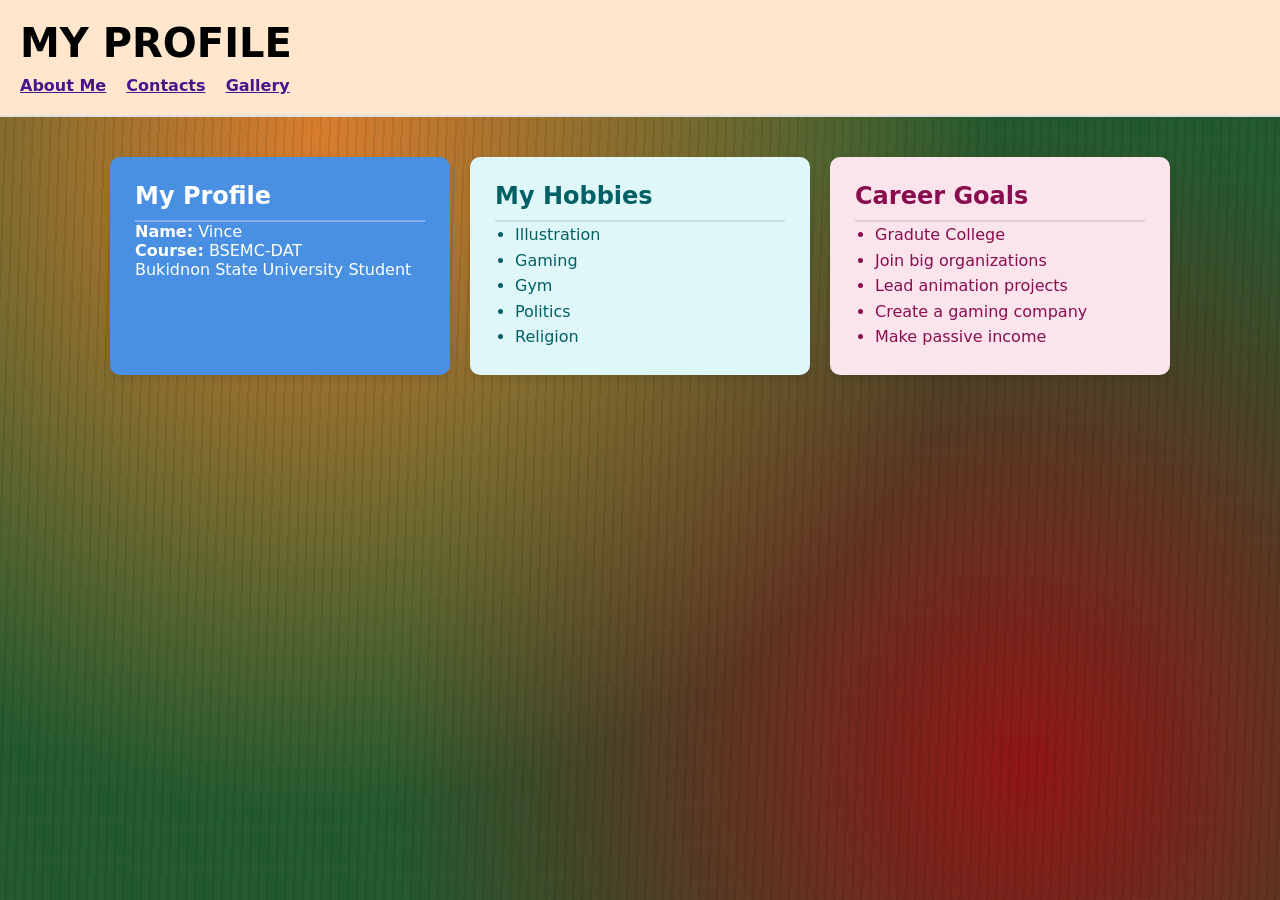
<file: index.html>
<!DOCTYPE html>
<html lang="en">
<head>
    <meta charset="UTF-8">
    <meta name="viewport" content="width=device-width, initial-scale=1.0">
    <title>My Profile</title>
    <link rel="stylesheet" href="mystyle.css">
</head>
<body>

    
    <header>
        <h1>MY PROFILE</h1>
        <nav>
            <a href="#">About Me</a>
            <a href="#">Contacts</a>
            <a href="gallery.html">Gallery</a>
        </nav>
    </header>

    
    <div class="container">
        
        <div class="content-box box-profile">
            <h2>My Profile</h2>
            <p><strong>Name:</strong> Vince</p>
            <p><strong>Course:</strong> BSEMC-DAT</p>
            <p>Bukidnon State University Student</p>
        </div>

        
        <div class="content-box box-hobbies">
            <h2>My Hobbies</h2>
            <ul>
                <li>Illustration</li>
                <li>Gaming</li>
                <li>Gym</li>
                <li>Politics</li>
                <li>Religion</li>
            </ul>
        </div>

  
        <div class="content-box box-goals">
            <h2>Career Goals</h2>
            <ul>
                <li>Gradute College</li>
                <li>Join big organizations</li>
                <li>Lead animation projects</li>
                <li>Create a gaming company</li>
                <li>Make passive income</li>
            </ul>
        </div>

    </div>
</body>
</html>
</file>
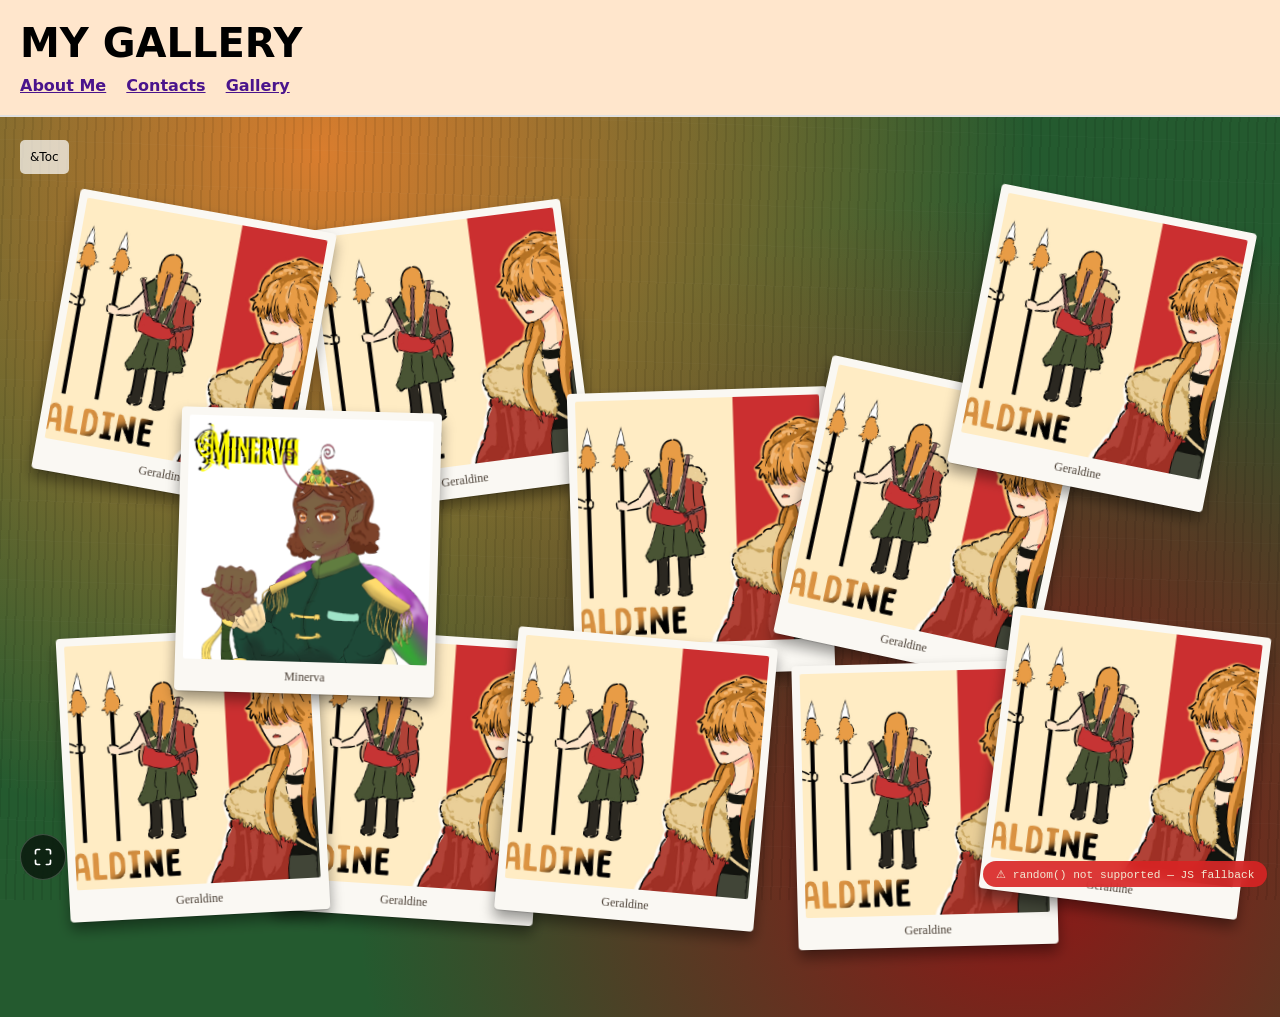
<file: gallery.html>
<!DOCTYPE html>
<html lang="en">
<head>
    <meta charset="UTF-8">
    <meta name="viewport" content="width=device-width, initial-scale=1.0">
    <title>My Gallery</title>
    <link rel="stylesheet" href="mystyle.css">
</head>
<body>

    
    <header>
        <h1>MY GALLERY</h1>
        <nav>
            <a href="#">About Me</a>
            <a href="#">Contacts</a>
            <a href="#">Gallery</a>
        </nav>
    </header>

    <div class="scene" id="scene" aria-label="Scattered polaroid gallery"></div>

    <div class="badge" id="badge">testing…</div>

    <div class="copy">&Toc</div>

    <script src="./scriptforpolaroid.js"></script>

  <script>
        (function() {
            const expandIcon = `<svg xmlns="http://www.w3.org/2000/svg" width="20" height="20" viewBox="0 0 24 24" fill="none" stroke="currentColor" stroke-width="2" stroke-linecap="round" stroke-linejoin="round"><path d="M8 3H5a2 2 0 0 0-2 2v3m18 0V5a2 2 0 0 0-2-2h-3m0 18h3a2 2 0 0 0 2-2v-3M3 16v3a2 2 0 0 0 2 2h3"/></svg>`;
            const compressIcon = `<svg xmlns="http://www.w3.org/2000/svg" width="20" height="20" viewBox="0 0 24 24" fill="none" stroke="currentColor" stroke-width="2" stroke-linecap="round" stroke-linejoin="round"><path d="M8 3v3a2 2 0 0 1-2 2H3m18 0h-3a2 2 0 0 1-2-2V3m0 18v-3a2 2 0 0 1 2-2h3M3 16h3a2 2 0 0 1 2 2v3"/></svg>`;

            function createButton() {
                const fullscreenBtn = document.createElement('button');
                fullscreenBtn.setAttribute('aria-label', 'Fullscreen');

                Object.assign(fullscreenBtn.style, {
                    all: 'unset',
                    position: 'fixed',
                    bottom: '20px',
                    left: '20px',
                    width: '44px',
                    height: '44px',
                    borderRadius: '50%',
                    background: 'rgba(0, 0, 0, 0.6)',
                    backdropFilter: 'blur(10px)',
                    border: '1px solid rgba(255,255,255,0.2)',
                    color: 'white',
                    cursor: 'pointer',
                    zIndex: '1000',
                    display: 'flex',
                    alignItems: 'center',
                    justifyContent: 'center',
                    transition: 'all 0.3s ease'
                });

                fullscreenBtn.innerHTML = expandIcon;

                fullscreenBtn.addEventListener('mouseenter', () => {
                    fullscreenBtn.style.background = 'rgba(0, 0, 0, 0.2)';
                });

                fullscreenBtn.addEventListener('mouseleave', () => {
                    fullscreenBtn.style.background = 'rgba(0, 0, 0, 0.6)';
                });

                function toggleFullscreen() {
                    if (!document.fullscreenElement) {
                        document.documentElement.requestFullscreen()
                            .then(() => updateIcon(true, fullscreenBtn))
                            .catch(err => console.error(`Fullscreen error: ${err.message}`));
                    } else {
                        document.exitFullscreen()
                            .then(() => updateIcon(false, fullscreenBtn))
                            .catch(err => console.error(`Exit fullscreen error: ${err.message}`));
                    }
                }

                fullscreenBtn.addEventListener('click', toggleFullscreen);

                document.addEventListener('fullscreenchange', () => {
                    updateIcon(!!document.fullscreenElement, fullscreenBtn);
                });

                document.body.appendChild(fullscreenBtn);
            }

            function updateIcon(isFullscreen, btn) {
                btn.innerHTML = isFullscreen ? compressIcon : expandIcon;
                btn.setAttribute('aria-label', isFullscreen ? 'Exit fullscreen' : 'Fullscreen');
            }

            createButton();
        })();
    </script>
</body>
</html>
</file>
<file: mystyle.css>
/* ============================================================
   RESET
   ============================================================ */
*,
*::before,
*::after {
    box-sizing: border-box;
    margin: 0;
    padding: 0;
}

/* ============================================================
   PAGE
   ============================================================ */
html {
    width: 100%;
}

body {
    width: 100%;
    min-height: 100vh;
    font-family: "Segoe UI", system-ui, -apple-system, sans-serif;
    background:
        radial-gradient(circle at 25% 15%, #d97d2e, transparent 55%),
        radial-gradient(circle at 80% 85%, #901616, transparent 50%),
        #245a2f;
    position: relative;
    isolation: isolate;
}

/* Subtle film-grain / scanline overlay */
body::before {
    content: "";
    position: fixed;
    inset: 0;
    pointer-events: none;
    background:
        repeating-linear-gradient(92deg, rgb(0 0 0 / .07) 0 2px, transparent 2px 9px),
        repeating-linear-gradient(2deg, rgb(255 255 255 / .015) 0 1px, transparent 1px 40px);
    z-index: 0;
}

/* ============================================================
   HEADER + NAV
   ============================================================ */
header {
    position: relative;
    z-index: 2;
    background-color: #ffe6cc;
    padding: 20px;
    border-bottom: 2px solid #e0e0e0;
}

header h1 {
    margin: 0;
    font-size: 2.5em;
    color: #000;
}

nav {
    margin-top: 10px;
}

nav a {
    color: #4a148c;
    text-decoration: underline;
    margin-right: 15px;
    font-weight: bold;
}

/* ============================================================
   CONTENT CARDS
   ============================================================ */
.container {
    position: relative;
    z-index: 2;
    display: flex;
    justify-content: center;
    gap: 20px;
    padding: 40px 20px;
    max-width: 1100px;
    margin: 0 auto;
}

.content-box {
    flex: 1;
    padding: 25px;
    border-radius: 10px;
    box-shadow: 0 4px 8px rgba(0, 0, 0, 0.1);
}

.box-profile {
    background-color: #4a90e2;
    color: white;
}

.box-hobbies {
    background-color: #e0f7fa;
    color: #006064;
}

.box-goals {
    background-color: #fce4ec;
    color: #880e4f;
}

h2 {
    margin-top: 0;
    border-bottom: 2px solid rgba(0, 0, 0, 0.1);
    padding-bottom: 10px;
}

.box-profile h2 {
    border-bottom-color: rgba(255, 255, 255, 0.3);
}

ul {
    padding-left: 20px;
    line-height: 1.6;
}

/* ============================================================
   COPY LABEL
   ============================================================ */
.copy {
    position: fixed;
    top: 140px;               /* ← pushed below header so it doesn't overlap */
    left: 20px;
    color: #000;
    background: rgb(255 255 255 / .7);
    padding: 10px;
    border-radius: 5px;
    font-size: 12px;
    z-index: 3;
}

/* ============================================================
   POLAROID SCENE
   ============================================================ */
:root {
    --table-bg: #2b2118;
    --table-bg-2: #3a2d22;
    --polaroid-bg: #faf8f3;
    --card-w: 260px;
    --card-h: 330px;
}

.scene {
    position: relative;       /* ← anchors absolute polaroids to this box */
    width: 100%;
    height: 100vh;            /* full viewport; header scrolls above it */
    overflow: hidden;
    padding-top: 40px;        /* keeps top row clear of any fixed UI */
    z-index: 1;
}

/* ============================================================
   POLAROID CARDS
   ============================================================ */
.polaroid {
    position: absolute;
    width: var(--card-w);
    padding: 8px 8px 0;
    background: var(--polaroid-bg);
    border-radius: 4px;
    cursor: pointer;
    transition:
        transform 0.5s cubic-bezier(.22, 1, .36, 1),
        box-shadow 0.5s ease,
        filter 0.4s ease;
    will-change: transform;
    transform-origin: center center;
    top: var(--y, 20px);
    left: var(--x, 20px);

    --jitter-x: random(-10px, 10px);
    --jitter-y: random(-10px, 10px);
    --angle: random(-14deg, 14deg);
    --shadow-x: random(-6px, 6px);
    --shadow-y: random(5px, 14px);
    --shadow-blur: random(10px, 22px);

    transform: translate(var(--jitter-x), var(--jitter-y)) rotate(var(--angle));
    box-shadow:
        0 1px 1px rgb(0 0 0 / .15),
        var(--shadow-x) var(--shadow-y) var(--shadow-blur) rgb(0 0 0 / .4);
}

.polaroid img {
    display: block;
    width: 100%;
    aspect-ratio: 1 / 1;
    object-fit: cover;
    background: #ccc;
    border-radius: 2px;
    pointer-events: none;
}

.polaroid .caption {
    font-family: "Segoe Script", "Bradley Hand", "Comic Sans MS", cursive;
    font-size: .75rem;
    color: #4a3f35;
    text-align: center;
    padding: 8px 3px 10px;
    line-height: 1.2;
    min-height: 2.2em;
    display: flex;
    align-items: center;
    justify-content: center;
    pointer-events: none;
}

.polaroid:hover,
.polaroid:focus-visible {
    transform: translate(0, -6px) rotate(0deg) scale(1.08);
    box-shadow:
        0 2px 2px rgb(0 0 0 / .2),
        0 22px 44px rgb(0 0 0 / .55);
    z-index: 999;
    outline: none;
    filter: brightness(1.03);
}

.polaroid:focus-visible {
    outline: 2px solid #e8c07a;
    outline-offset: 4px;
}

/* Fallback when CSS random() is not supported */
.no-random .polaroid {
    --jitter-x: 0px;
    --jitter-y: 0px;
    --angle: var(--fallback-angle, 0deg);
    --shadow-x: 0px;
    --shadow-y: 8px;
    --shadow-blur: 14px;
}

/* ============================================================
   BADGE
   ============================================================ */
.badge {
    position: fixed;
    bottom: .8rem;
    right: .8rem;
    font-size: .7rem;
    padding: .4rem .8rem;
    border-radius: 999px;
    background: rgb(0 0 0 / .55);
    color: #f3e9d2;
    backdrop-filter: blur(6px);
    font-family: ui-monospace, monospace;
    z-index: 1000;
    pointer-events: none;
}

.badge.ok {
    background: rgb(30 90 40 / .8);
}

.badge.fallback {
    background: rgb(217 36 36 / .9);
}

/* ============================================================
   RESPONSIVE
   ============================================================ */
@media (max-width: 900px) {
    :root {
        --card-w: 130px;
        --card-h: 190px;
    }
}

@media (max-width: 600px) {
    :root {
        --card-w: 105px;
        --card-h: 155px;
    }

    .polaroid .caption {
        font-size: .65rem;
        padding: 6px 2px 8px;
    }

    .container {
        flex-direction: column;
        padding: 20px 15px;
    }

    header h1 {
        font-size: 1.8em;
    }

    .copy {
        top: 110px;
        font-size: 11px;
    }
}
</file>
